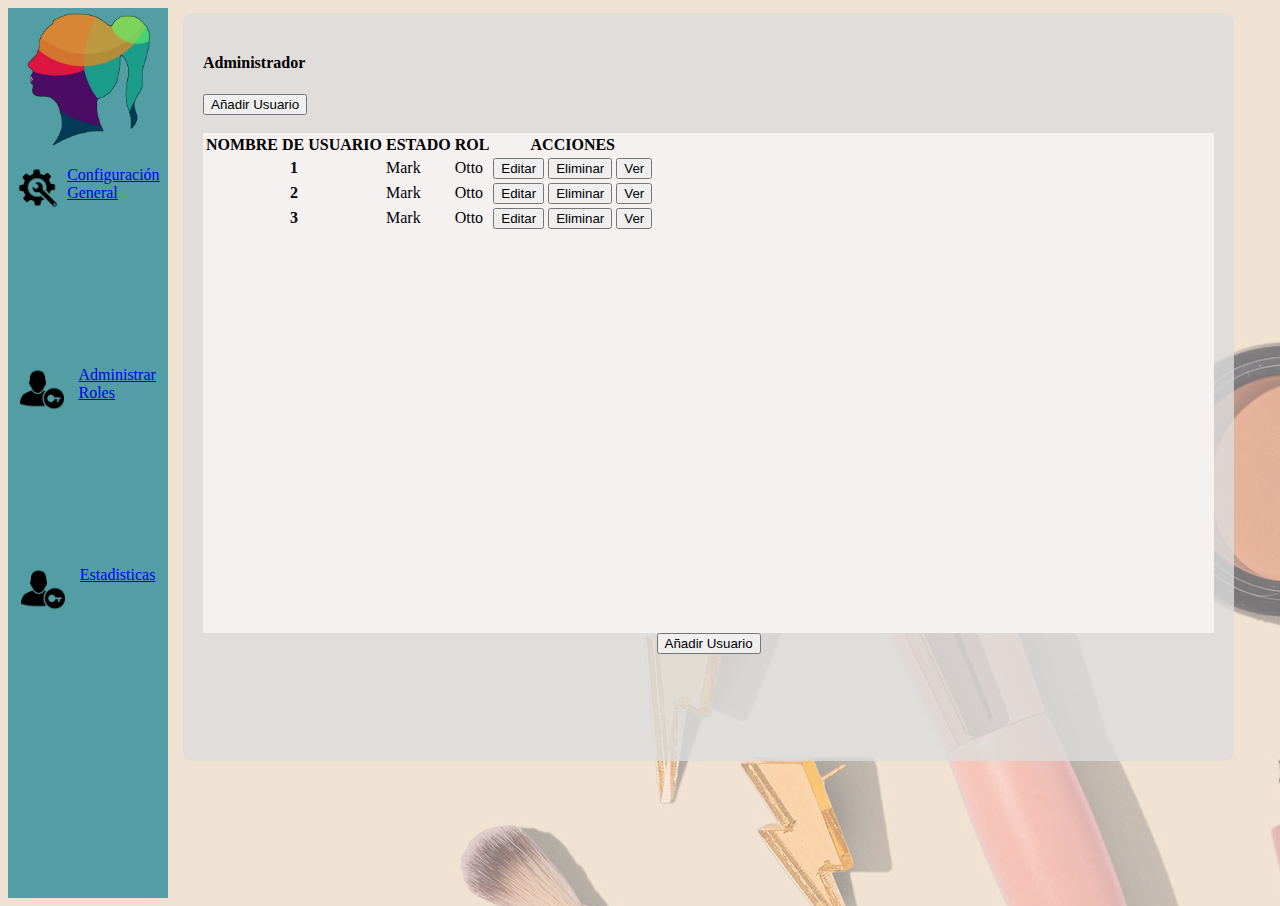
<file: administrador.html>
<!DOCTYPE html>
<html lang="en">
<head>
    <meta charset="UTF-8">
    <meta http-equiv="X-UA-Compatible" content="IE=edge">
    <meta name="viewport" content="width=device-width, initial-scale=1.0">
    <title>Administrador</title>
    <link href="https://cdn.jsdelivr.net/npm/bootstrap@5.2.2/dist/css/bootstrap.min.css" rel="stylesheet" integrity="sha384-Zenh87qX5JnK2Jl0vWa8Ck2rdkQ2Bzep5IDxbcnCeuOxjzrPF/et3URy9Bv1WTRi" crossorigin="anonymous">
    <link rel="stylesheet" href="admi.css">
</head>
<main class="main">
    <head>
        <nav class="barra_navegacion">
                    <div class="logo"></div>
                    <br>
                    <div class="configuracion">
                        <div class="config"></div>
                        <a class="navbar-brand text-light" href="#">Configuración <br> General</a>
                    </div>

                            <div class="configuracion">
                                <div class="roles"></div>
                                <a class="navbar-brand text-light" href="#">Administrar <br> Roles</a>
                            </div>

                                    <div class="configuracion">
                                        <div class="estadisticas"></div>
                                        <a class="navbar-brand text-light" href="#">Estadisticas</a>
                                    </div>
        </nav>
    </head>

    <div class="panel">
        <h4>Administrador</h4>
        <button type="button" class="btn btn-info"> Añadir Usuario</button>
        <br> <br>
                    <div class="container admi_contain">
                        <table class="table">
                            <thead>
                              <tr>
                                <th scope="col">NOMBRE DE USUARIO</th>
                                <th scope="col">ESTADO</th>
                                <th scope="col">ROL</th>
                                <th scope="col">ACCIONES</th>


                              </tr>
                            </thead>
                            <tbody>
                              <tr>
                                <th scope="row">1</th>
                                <td>Mark</td>
                                <td>Otto</td>

                                <td>
                                    <button type="button" class="btn btn-primary">Editar</button>
                                    <button type="button" class="btn btn-danger">Eliminar</button>
                                    <button type="button" class="btn btn-success">Ver</button>
                                </td>
                              </tr>



                              <tr>
                                <th scope="row">2</th>
                                <td>Mark</td>
                                <td>Otto</td>

                                <td>
                                    <button type="button" class="btn btn-primary">Editar</button>
                                    <button type="button" class="btn btn-danger">Eliminar</button>
                                    <button type="button" class="btn btn-success">Ver</button>
                                </td>
                              </tr>



                              <tr>
                                <th scope="row">3</th>
                                <td>Mark</td>
                                <td>Otto</td>

                                <td>
                                    <button type="button" class="btn btn-primary">Editar</button>
                                    <button type="button" class="btn btn-danger">Eliminar</button>
                                    <button type="button" class="btn btn-success">Ver</button>
                                </td>
                              </tr>


                                            
                            </tbody>
                          </table>
                    </div>
                    <button type="button" class="btn btn-primary text-center" id="guardar"> Añadir Usuario</button>
    </div>

</main>
<body>


</body>
<script src="https://cdn.jsdelivr.net/npm/bootstrap@5.2.2/dist/js/bootstrap.bundle.min.js" integrity="sha384-OERcA2EqjJCMA+/3y+gxIOqMEjwtxJY7qPCqsdltbNJuaOe923+mo//f6V8Qbsw3" crossorigin="anonymous"></script>
  </body>
</html>
</file>
<file: admi.css>
body {
    background-image: url(img/fondo.jpg);
}
.main{
    display: flex;
    gap: 10px;
}
.barra_navegacion{
 background-color: rgb(43, 141, 153,0.8);
    color: #F5F1F1;
    height: 880px;
    width: 150px;
    padding: 5px;
}
            .logo{
                background-image: url(img/logo.png);
                width: 123px;
                height: 135px;
                background-size:cover;
                background-repeat: none;
                margin: 5px;
                margin: 0px auto;
            }

            a{
                display: block;
                height: 200px;
            }

                .configuracion{
                    display: flex;
                    justify-content: space-around;
                }
                    .config{
                        background-image: url(img/config.png);
                        width: 44px;
                        height: 44px;
                        background-position:center;
                        background-size: cover;
                        background-repeat: none;
                    }

                            .roles{
                                background-image: url(img/client.png);
                                width: 44px;
                                height: 44px;
                                background-position:center;
                                background-size: cover;
                                background-repeat: none;
                            }

                                    .estadisticas{
                                        background-image: url(img/client.png);
                                        width: 44px;
                                        height: 44px;
                                        background-position:center;
                                        background-size: cover;
                                        background-repeat: none;
                                    }

.panel{
    background-color: rgb(220, 220, 220, 0.8);
    height: 708px;
    width: 80%;
    margin:5px;
    position: relative;
    padding-top: 30px;
    padding: 20px;
    border-radius: 10px;
}
            .admi_contain{
                margin: 0px auto;
                height: 500px;
                width: 100%;
                background-color: #F5F1F1;
                overflow: scroll;
            }
                    #guardar{
                        display: flex;
                        margin: 0px auto;
                    }
</file>
